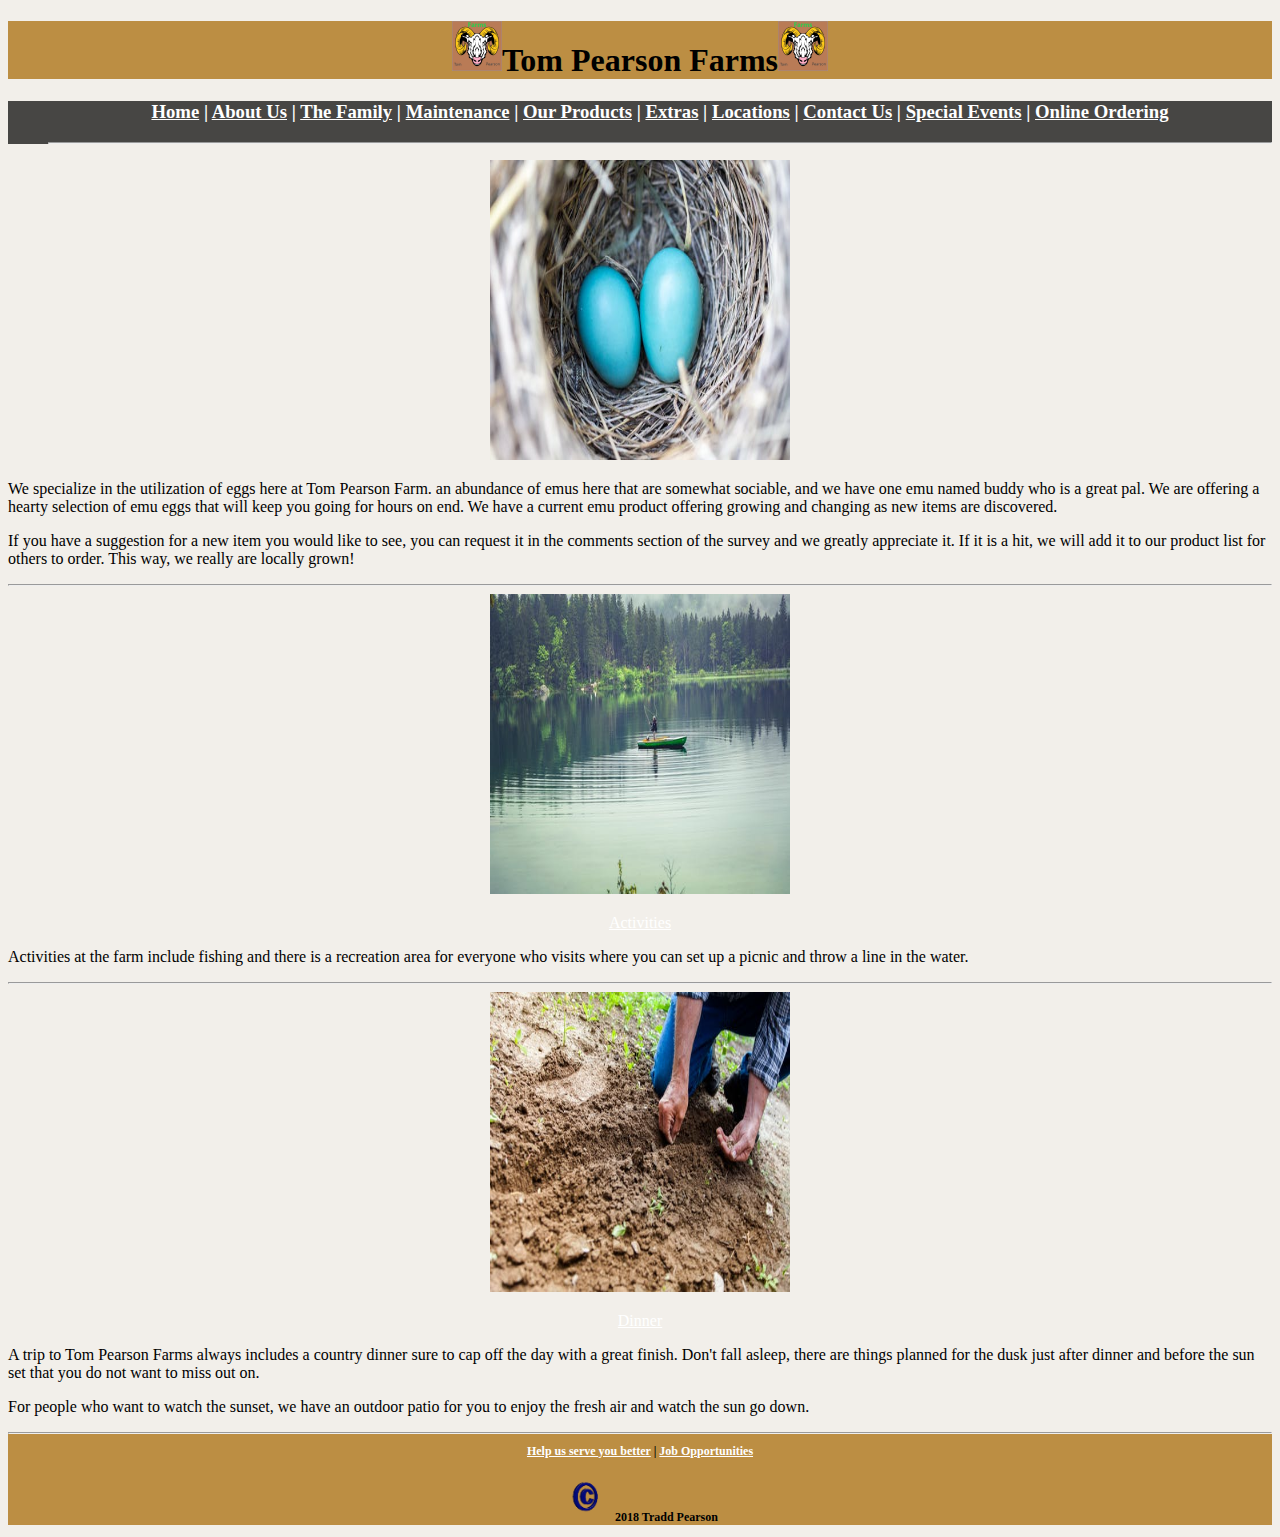
<file: index.html>
<!DOCTYPE html>
<html>
 	<head>
 		<title>Tom Pearson Farms</title>
		<link rel="stylesheet" href="styles/fusionStyles.css" />
	</head>
	<body>
		<!-- Header -->
		<header>
		<h1>
			<center>
				<img src= "images/logo.jpg" alt="Logo" width="50" height="50"/>Tom Pearson Farms<img src="images/logo.jpg" alt="Logo" width="50" height="50"/>
			</center>
		</h1>
		</header>
		
		<!-- Navigation Menu Bar -->
		<menu>
		<h3>
			<center>
				<a href="index.html">Home</a> | 
				<a href="about.html">About Us</a> |
				<a href="thefamily.html">The Family</a> |
				<a href="maintenance.html">Maintenance</a> |
				<a href="products.html">Our Products</a> |
				<a href="extras.html">Extras</a> |
				<a href="locations.html">Locations</a> |
				<a href="contact.html">Contact Us</a> |
				<a href="events.html">Special Events</a> |
				<a href="order.html">Online Ordering</a> 
			</center>
		</h3>
		<hr>
		</menu>
		
		<!-- Replace below here with page specific information for each page -->
		<div>
			<center>
				<img src="images/eggs.jpeg" alt="Eggs" width="300" height="300"/>
			</center>
			<p>
			<p>
			We specialize in the utilization of eggs here at Tom Pearson Farm. an abundance of emus here that are somewhat sociable, and we have one emu named buddy who is a great pal. We are offering a hearty selection of emu eggs that will keep you going for hours on end. We have a current emu product offering growing and changing as new items are discovered. 
			<p>	
			If you have a suggestion for a new item you would like to see, you can request it in the comments section of the survey and we greatly appreciate it. If it is a hit, we will add it to our product list for others to order. This way, we really are locally grown!
		</div>
		<hr>
		<div>
			<center>
				<img src="images/salmon.jpeg" alt="Salmon" width="300" height="300"/>
			</center>
			<p>
			<center>
				<a href="lunch.html">Activities</a>
			</center>
			<p>
			Activities at the farm include fishing and there is a recreation area for everyone who visits where you can set up a picnic and throw a line in the water.
			<p>	
			 
		</div>
		<hr>
		<div>
			<center>
				<img src="images/steak.jpeg" alt="Steak" width="300" height="300"/>
			</center>
			<p>
			<center>
				<a href="dinner.html">Dinner</a>
			</center>
			<p>
			A trip to Tom Pearson Farms always includes a country dinner sure to cap off the day with a great finish. Don't fall asleep, there are things planned for the dusk just after dinner and before the sun set that you do not want to miss out on.
			<p>	
			For people who want to watch the sunset, we have an outdoor patio for you to enjoy the fresh air and watch the sun go down.
		</div>
		<!-- Replace above here with page specific information for each page -->

		<!-- Footer -->	
		<footer>
		<hr>	
		<h2>
			<center>
				<a href="survey.html">Help us serve you better</a> | <a href="employment.html">Job Opportunities</a>
				<p>
				<img src="images/copyright.gif" alt="Copyright" width="50" height="50"/> 2018 Tradd Pearson
			</center>
		</h2>
		</footer>
	</body>
</html>
</file>
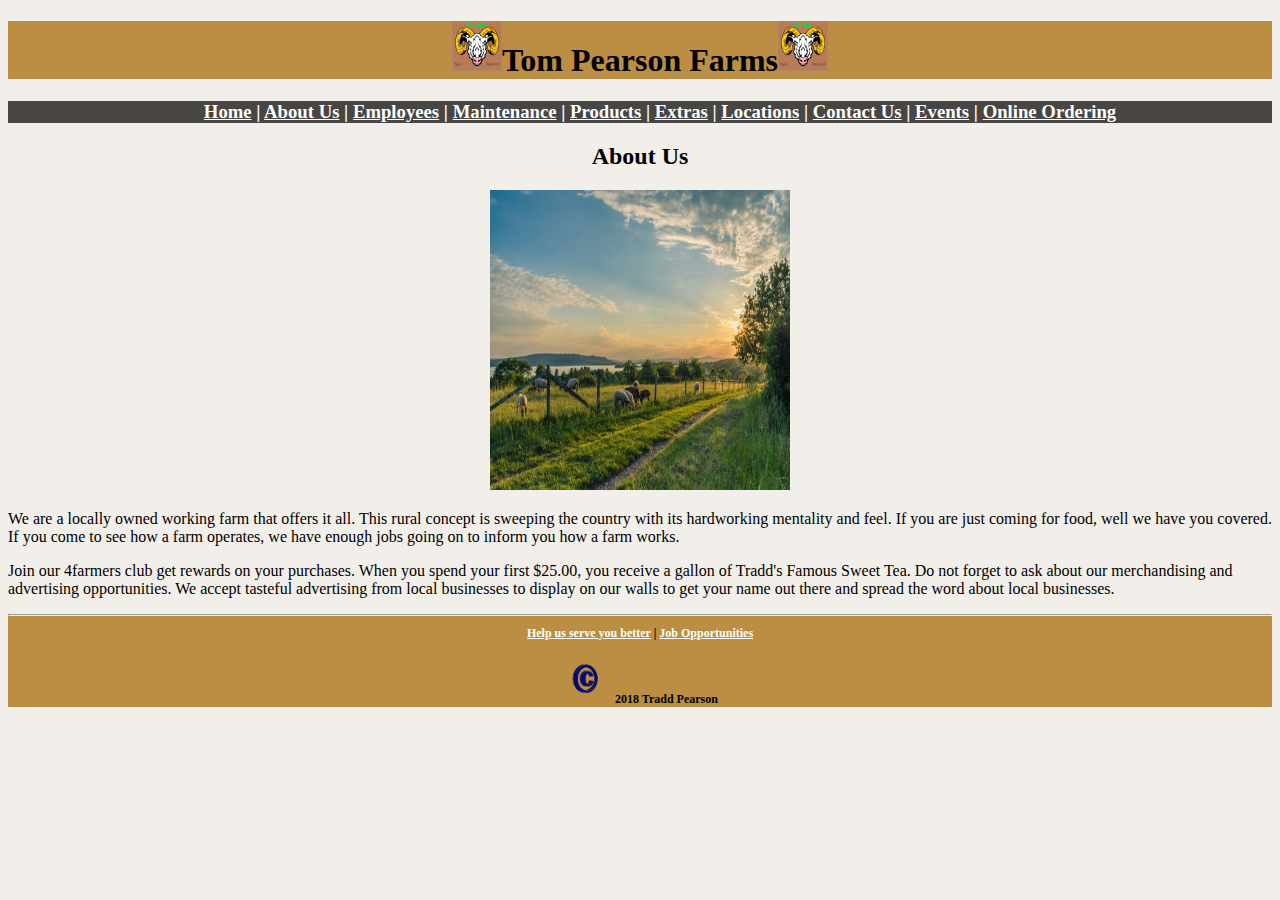
<file: about.html>
<!DOCTYPE html>
<html>
 	<head>
 		<title>Tom Pearson Farms</title>
		<link rel="stylesheet" href="styles/fusionStyles.css" />
	</head>
	<body>
		<!-- Header -->
		<header>
		<h1>
			<center>
				<img src= "images/logo.jpg" alt="Logo" width="50" height="50"/>Tom Pearson Farms<img src="images/logo.jpg" alt="Logo" width="50" height="50"/>
			</center>
		</h1>
		</header>
		
		<!-- Navigation Menu Bar -->
		<menu>
		<h3>
			<center>
				<a href="index.html">Home</a> | 
				<a href="about.html">About Us</a> |
				<a href="thefamily.html">Employees</a> |
				<a href="maintenance.html">Maintenance</a> |
				<a href="products.html">Products</a> |
				<a href="extras.html">Extras</a> |
				<a href="locations.html">Locations</a> |
				<a href="contact.html">Contact Us</a> |
				<a href="events.html">Events</a> |
				<a href="order.html">Online Ordering</a> 
			</center>
		</h3>
	</menu>
		
		<!-- Replace below here with page specific information for each page -->
		<div>
			<h2>
				<center>
					About Us
				</center>
			</h2>
			<p>
			<center>
				<img src="images/aboutus.jpeg" alt="About Us" width="300" height="300"/>
			</center>
			<p>
			We are a locally owned working farm that offers it all. This rural concept is sweeping the country with its hardworking mentality and  feel. If you are just coming for food, well we have you covered. If you come to see how a farm operates, we have enough jobs going on to inform you how a farm works.
			<p>	
			Join our 4farmers club get rewards on your purchases. When you spend your first $25.00, you receive a gallon of Tradd's Famous Sweet Tea. Do not forget to ask about our merchandising and advertising opportunities. We accept tasteful advertising from local businesses to display on our walls to get your name out there and spread the word about local businesses.
		</div>
		<!-- Replace above here with page specific information for each page -->
	
		<!-- Footer -->	
		<footer>
		<hr>	
		<h2>
			<center>
				<a href="survey.html">Help us serve you better</a> | <a href="employment.html">Job Opportunities</a>
				<p>
				<img src="images/copyright.gif" alt="Copyright" width="50" height="50"/> 2018 Tradd Pearson
			</center>
		</h2>
		</footer>
	</body>
</html>
</file>
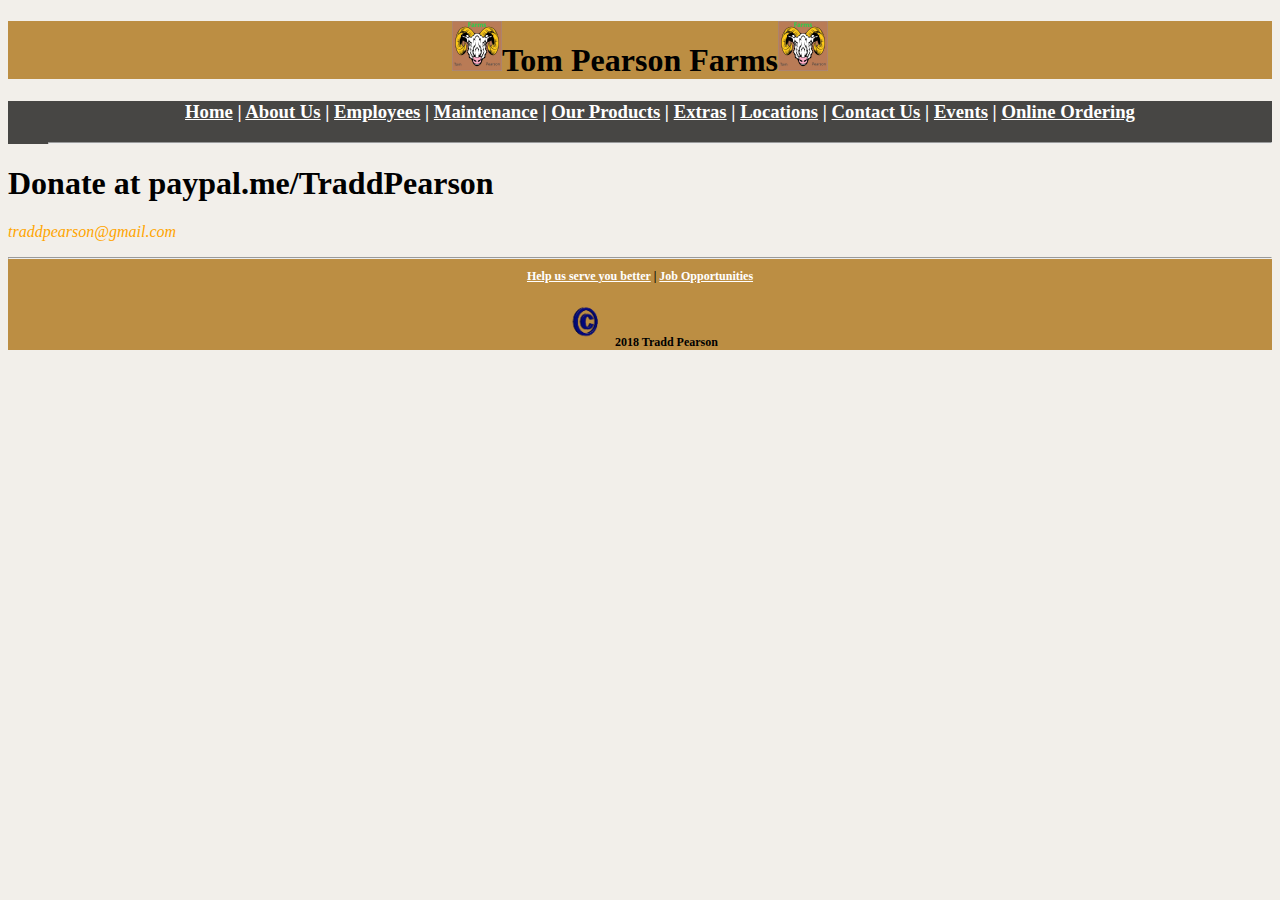
<file: contact.html>
<!DOCTYPE html>
<html>
 	<head>
 		<title>Tom Pearson Farms</title>
		<link rel="stylesheet" href="styles/fusionStyles.css" />
	</head>
	<body>
		<!-- Header -->
		<header>
		<h1>
			<center>
				<img src= "images/logo.jpg" alt="Logo" width="50" height="50"/>Tom Pearson Farms<img src="images/logo.jpg" alt="Logo" width="50" height="50"/>
			</center>
		</h1>
		</header>
		
		<!-- Navigation Menu Bar -->
		<menu>
		<h3>
			<center>
				<a href="index.html">Home</a> | 
				<a href="about.html">About Us</a> |
				<a href="thefamily.html">Employees</a> |
				<a href="maintenance.html">Maintenance</a> |
				<a href="products.html">Our Products</a> |
				<a href="extras.html">Extras</a> |
				<a href="locations.html">Locations</a> |
				<a href="contact.html">Contact Us</a> |
				<a href="events.html">Events</a> |
				<a href="order.html">Online Ordering</a> 
			</center>
		</h3>
		<hr>
		</menu>
		
		<!-- Replace below here with page specific information for each page -->
		<h1> Donate at paypal.me/TraddPearson
	</h1>
		<p class = "underConstruction">
	traddpearson@gmail.com
	</p>
		<!-- Replace above here with page specific information for each page -->
	
		<!-- Footer -->	
		<footer>
		<hr>	
		<h2>
			<center>
				<a href="survey.html">Help us serve you better</a> | <a href="employment.html">Job Opportunities</a>
				<p>
				<img src="images/copyright.gif" alt="Copyright" width="50" height="50"/> 2018 Tradd Pearson
			</center>
		</h2>
		</footer>
	</body>

</html>
</file>
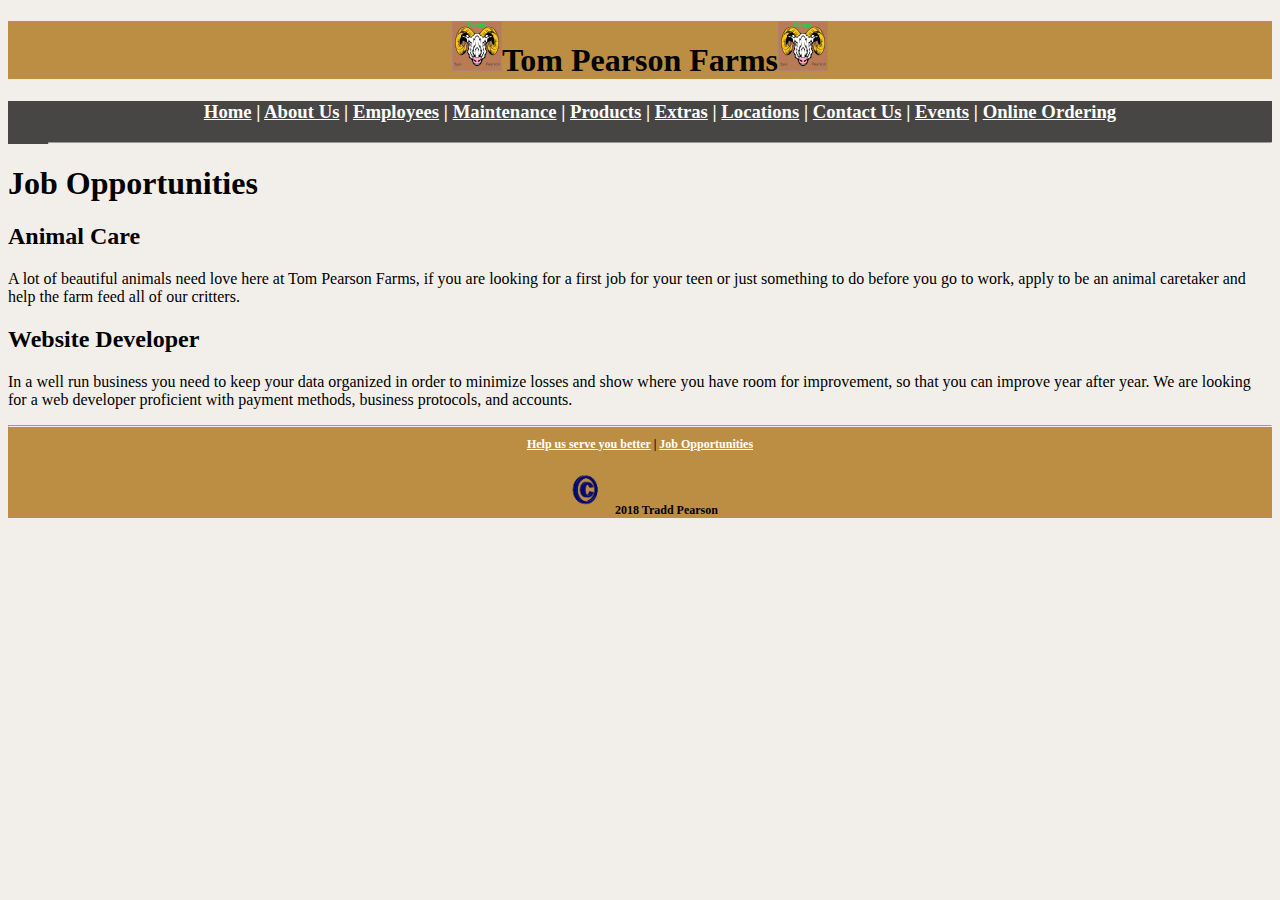
<file: employment.html>
<!DOCTYPE html>
<html>
 	<head>
 		<title>Tom Pearson Farms</title>
		<link rel="stylesheet" href="styles/fusionStyles.css" />
	</head>
	<body>
		<!-- Header -->
		<header>
		<h1>
			<center>
				<img src= "images/logo.jpg" alt="Logo" width="50" height="50"/>Tom Pearson Farms<img src="images/logo.jpg" alt="Logo" width="50" height="50"/>
			</center>
		</h1>
		</header>
		
		<!-- Navigation Menu Bar -->
		<menu>
		<h3>
			<center>
				<a href="index.html">Home</a> | 
				<a href="about.html">About Us</a> |
				<a href="thefamily.html">Employees</a> |
				<a href="maintenance.html">Maintenance</a> |
				<a href="products.html">Products</a> |
				<a href="extras.html">Extras</a> |
				<a href="locations.html">Locations</a> |
				<a href="contact.html">Contact Us</a> |
				<a href="events.html">Events</a> |
				<a href="order.html">Online Ordering</a> 
			</center>
		</h3>
		<hr>
		</menu>
		
		<!-- Replace below here with page specific information for each page -->
		<h1> Job Opportunities
	</h1>
		
		<h2> Animal Care
	</h2>
	
	<p>
	A lot of beautiful animals need love here at Tom Pearson Farms, if you are looking for a first job for your teen or just something to do before you go to work, apply to be an animal caretaker and help the farm feed all of our critters.
	</p>
	
	<h2> Website Developer
	</h2>
	
	<p>In a well run business you need to keep your data organized in order to minimize losses and show where you have room for improvement, so that you can improve year after year. We are looking for a web developer proficient with payment methods, business protocols, and accounts.
	</p>
		<!-- Replace above here with page specific information for each page -->
	
		<!-- Footer -->	
		<footer>
		<hr>	
		<h2>
			<center>
				<a href="survey.html">Help us serve you better</a> | <a href="employment.html">Job Opportunities</a>
				<p>
				<img src="images/copyright.gif" alt="Copyright" width="50" height="50"/> 2018 Tradd Pearson
			</center>
		</h2>
		</footer>	
	</body>
</html>
</file>
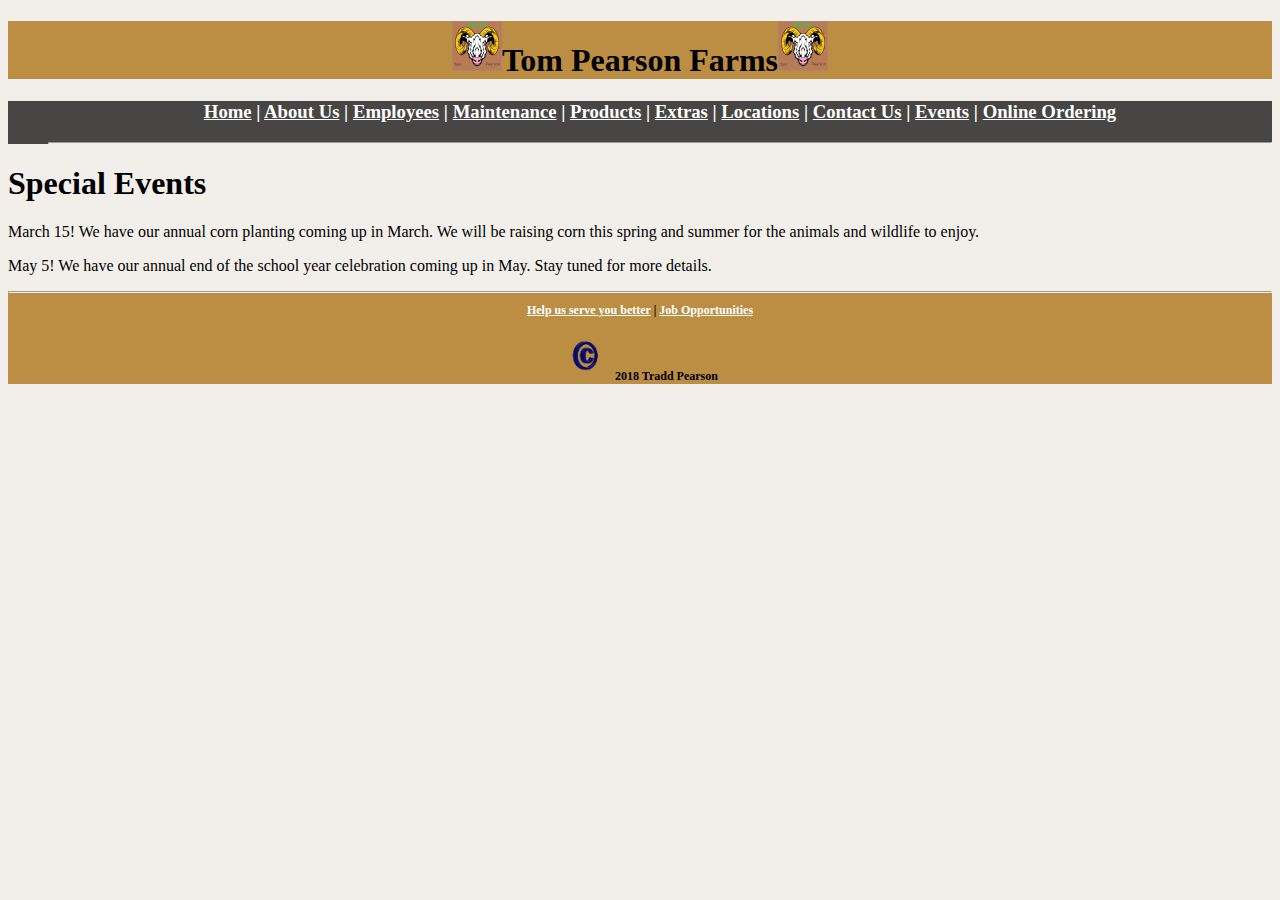
<file: events.html>
<!DOCTYPE html>
<html>
 	<head>
 		<title>Tom Pearson Farms</title>
		<link rel="stylesheet" href="styles/fusionStyles.css" />
	</head>
	<body>
		<!-- Header -->
		<header>
		<h1>
			<center>
				<img src= "images/logo.jpg" alt="Logo" width="50" height="50"/>Tom Pearson Farms<img src="images/logo.jpg" alt="Logo" width="50" height="50"/>
			</center>
		</h1>
		</header>
		
		<!-- Navigation Menu Bar -->
		<menu>
		<h3>
			<center>
				<a href="index.html">Home</a> | 
				<a href="about.html">About Us</a> |
				<a href="thefamily.html">Employees</a> |
				<a href="maintenance.html">Maintenance</a> |
				<a href="products.html">Products</a> |
				<a href="extras.html">Extras</a> |
				<a href="locations.html">Locations</a> |
				<a href="contact.html">Contact Us</a> |
				<a href="events.html">Events</a> |
				<a href="order.html">Online Ordering</a> 
			</center>
		</h3>
		<hr>
		</menu>
		</menu>
		
		<!-- Replace below here with page specific information for each page -->
		<h1> Special Events
	</h1>
	
	<p>
	March 15! We have our annual corn planting coming up in March. We will be raising corn this spring and summer for the animals and wildlife to enjoy.
	</p>
	
	<p>
	May 5! We have our annual end of the school year celebration coming up in May. Stay tuned for more details.
	</p>

		<!-- Replace above here with page specific information for each page -->
	
		<!-- Footer -->	
		<footer>
		<hr>	
		<h2>
			<center>
				<a href="survey.html">Help us serve you better</a> | <a href="employment.html">Job Opportunities</a>
				<p>
				<img src="images/copyright.gif" alt="Copyright" width="50" height="50"/> 2018 Tradd Pearson
			</center>
		</h2>
		</footer>
	</body>
</html>
</file>
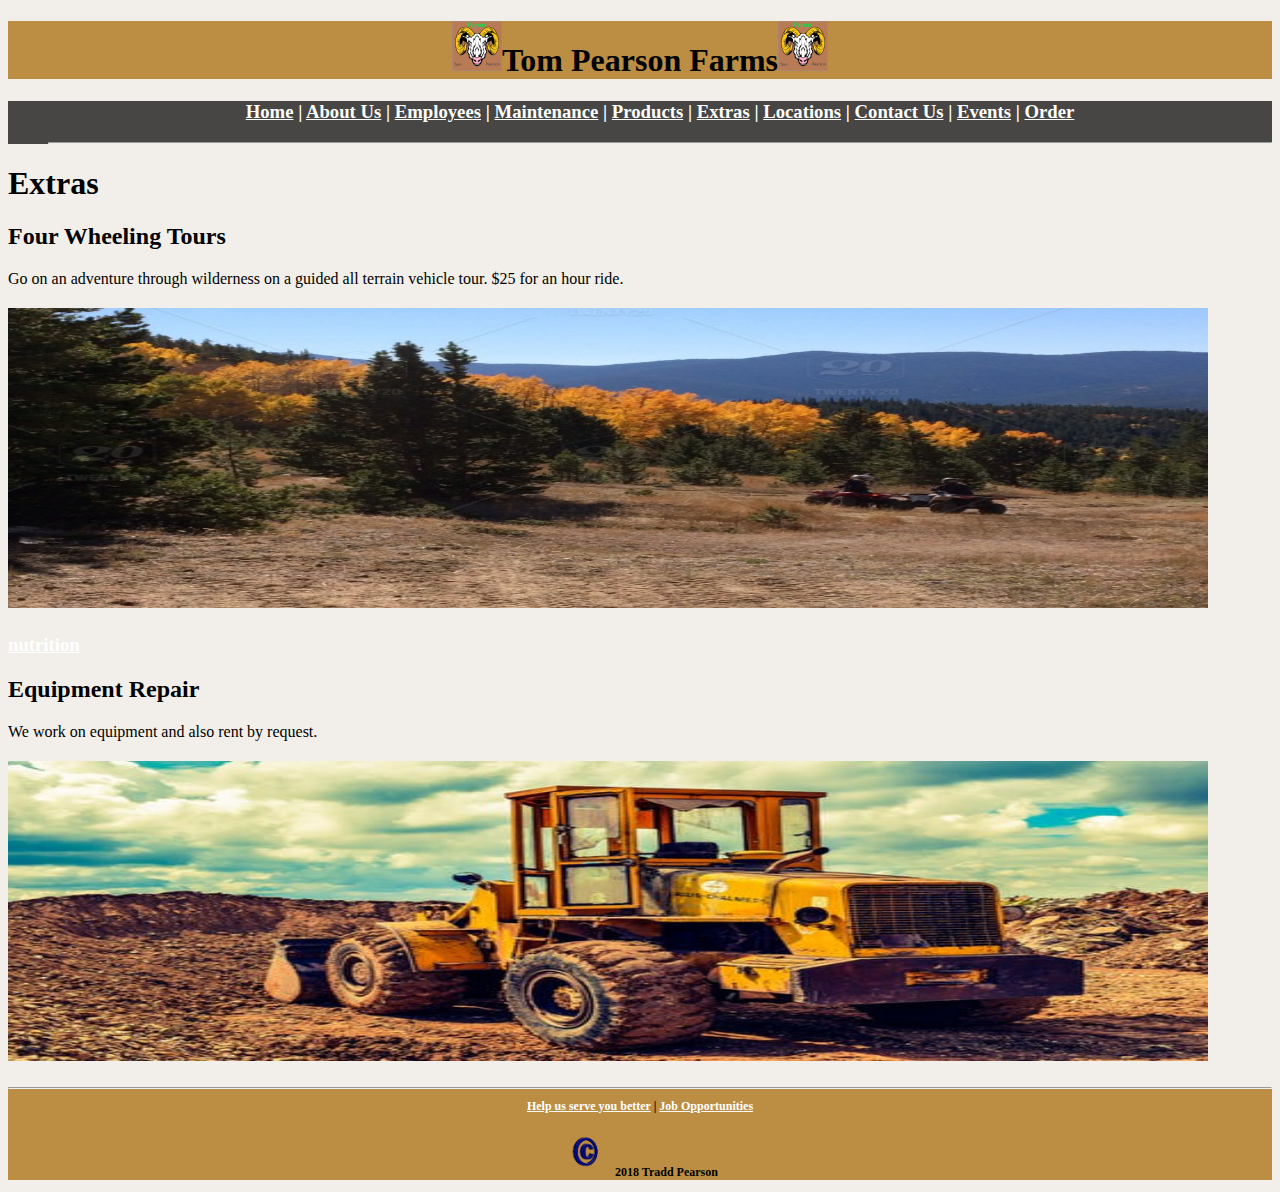
<file: extras.html>
<!DOCTYPE html>
<html>
 	<head>
 		<title>Tradd Pearson's Food Fusion</title>
		<link rel="stylesheet" href="styles/fusionStyles.css" />
	</head>
	<body>
		<!-- Header -->
		<header>
		<h1>
			<center>
				<img src= "images/logo.jpg" alt="Logo" width="50" height="50"/>Tom Pearson Farms<img src="images/logo.jpg" alt="Logo" width="50" height="50"/>
			</center>
		</h1>
		</header>
		
		<!-- Navigation Menu Bar -->
		<menu>
		<h3>
			<center>
				<a href="index.html">Home</a> | 
				<a href="about.html">About Us</a> |
				<a href="thefamily.html">Employees</a> |
				<a href="maintenance.html">Maintenance</a> |
				<a href="products.html">Products</a> |
				<a href="extras.html">Extras</a> |
				<a href="locations.html">Locations</a> |
				<a href="contact.html">Contact Us</a> |
				<a href="events.html">Events</a> |
				<a href="order.html">Order</a> 
			</center>
		</h3>
		<hr>
		</menu>
		
		<!-- Replace below here with page specific information for each page -->
		<h1> Extras
	</h1>
	<div>
	<h2> Four Wheeling Tours
	</h2>
	<p>
	Go on an adventure through wilderness on a guided all terrain vehicle tour. $25 for an hour ride.
	</p>
	<p>
	<h2>
	<img src="images/sampler.jpg" alt="ATV" width="1200" height="300"/>
	</h2>
	</p>
	
	<h3><a href="https://www.fatsecret.com/calories-nutrition/fazolis/ultimate-sampler-platter">nutrition</a> </h3>
	<div>
	<div>
	<h2> Equipment Repair
	</h2>
	<p>
	We work on equipment and also rent by request.
	</p>
	<p>
	<h2>
	<img src="images/calamari.jpeg" alt="fishing" width="1200" height="300"/>
	</h2>
	</p>
	
	<h2></h2>
		<!-- Replace above here with page specific information for each page -->
	
		<!-- Footer -->	
		<footer>
		<hr>	
		<h2>
			<center>
				<a href="survey.html">Help us serve you better</a> | <a href="employment.html">Job Opportunities</a>
				<p>
				<img src="images/copyright.gif" alt="Copyright" width="50" height="50"/> 2018 Tradd Pearson
			</center>
		</h2>
		</footer>
	</body>
</html>
</file>
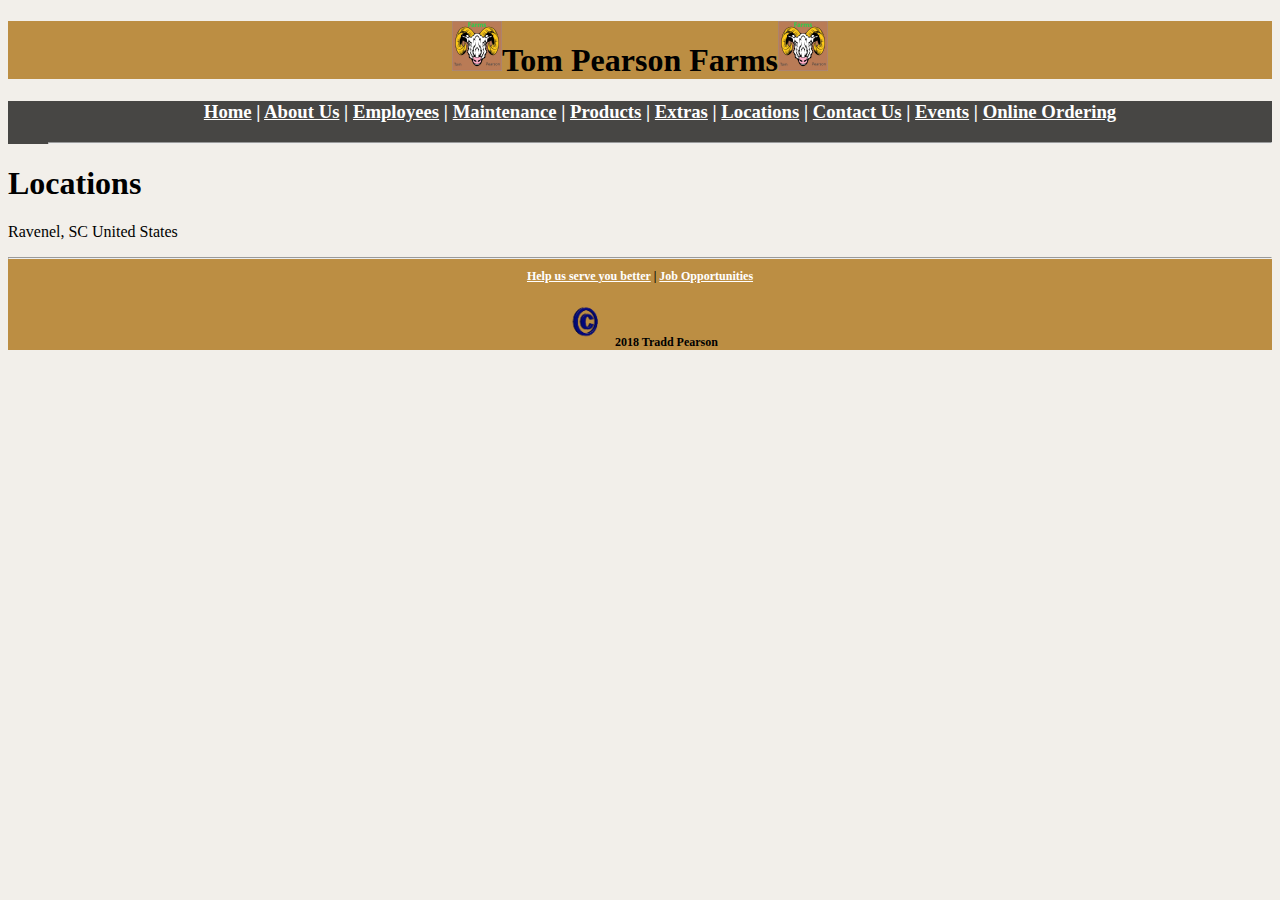
<file: locations.html>
<!DOCTYPE html>
<html>
 	<head>
 		<title>Tom Pearson Farms</title>
		<link rel="stylesheet" href="styles/fusionStyles.css" />
	</head>
	<body>
		<!-- Header -->
		<header>
		<h1>
			<center>
				<img src= "images/logo.jpg" alt="Logo" width="50" height="50"/>Tom Pearson Farms<img src="images/logo.jpg" alt="Logo" width="50" height="50"/>
			</center>
		</h1>
		</header>
		
		<!-- Navigation Menu Bar -->
		<menu>
		<h3>
			<center>
				<a href="index.html">Home</a> | 
				<a href="about.html">About Us</a> |
				<a href="thefamily.html">Employees</a> |
				<a href="maintenance.html">Maintenance</a> |
				<a href="products.html">Products</a> |
				<a href="extras.html">Extras</a> |
				<a href="locations.html">Locations</a> |
				<a href="contact.html">Contact Us</a> |
				<a href="events.html">Events</a> |
				<a href="order.html">Online Ordering</a> 
			</center>
		</h3>
		<hr>
		</menu>
		
		<!-- Replace below here with page specific information for each page -->
		<h1> Locations
	</h1>

	<p id = "bullet">
	Ravenel, SC United States 
	</p>
		<!-- Replace above here with page specific information for each page -->
	
		<!-- Footer -->	
		<footer>
		<hr>	
		<h2>
			<center>
				<a href="survey.html">Help us serve you better</a> | <a href="employment.html">Job Opportunities</a>
				<p>
				<img src="images/copyright.gif" alt="Copyright" width="50" height="50"/> 2018 Tradd Pearson
			</center>
		</h2>
		</footer>
	</body>
</html>
</file>
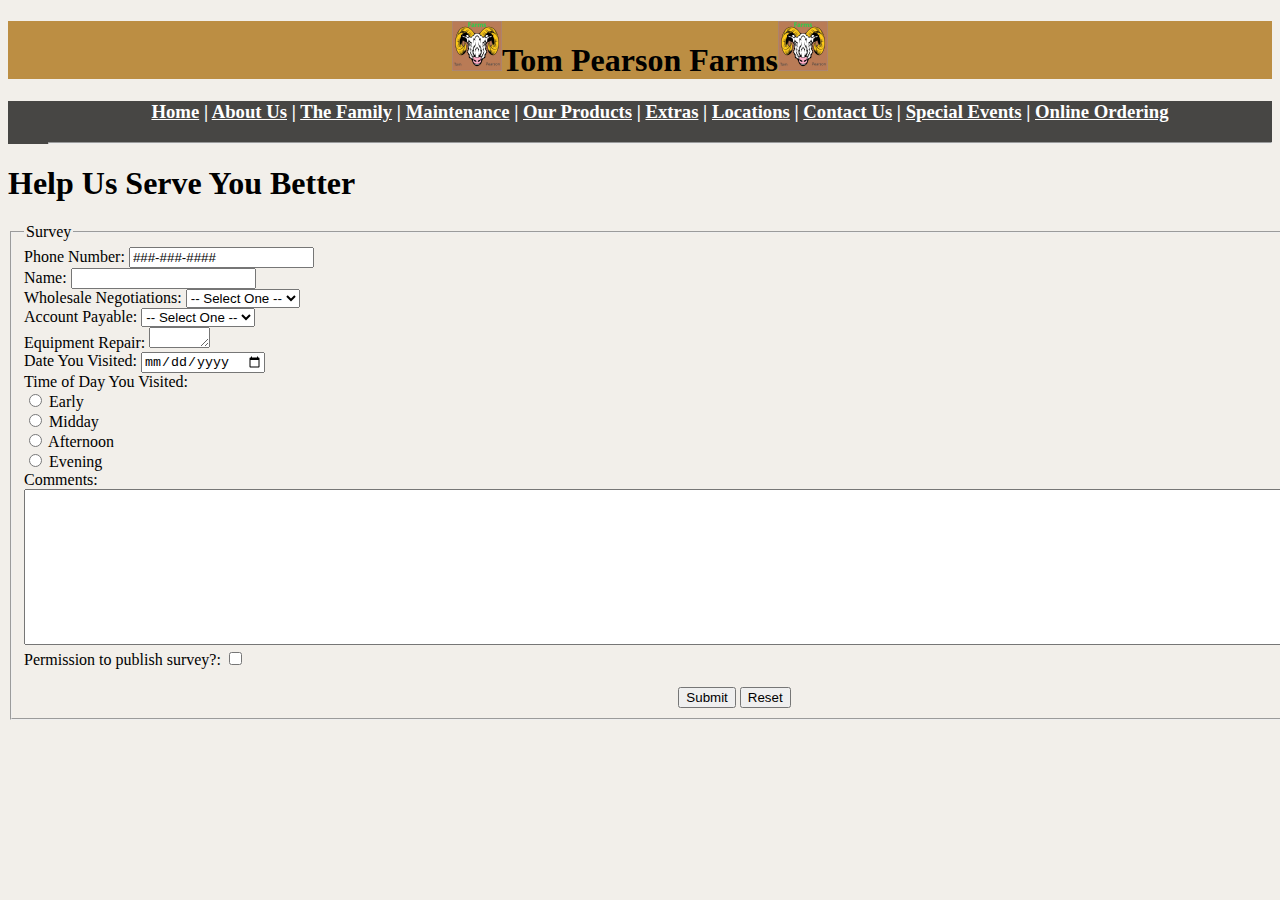
<file: maintenance.html>
<!DOCTYPE html>
<html>
 	<head>
 		<title>Tom Pearson Farms</title>
		<link rel="stylesheet" href="styles/fusionStyles.css" />
	</head>
	<body>
		<!-- Header -->
		<header>
		<h1>
			<center>
				<img src= "images/logo.jpg" alt="Logo" width="50" height="50"/>Tom Pearson Farms<img src="images/logo.jpg" alt="Logo" width="50" height="50"/>
			</center>
		</h1>
		</header>
		
		<!-- Navigation Menu Bar -->
		<menu>
		<h3>
			<center>
				<a href="index.html">Home</a> | 
				<a href="about.html">About Us</a> |
				<a href="thefamily.html">The Family</a> |
				<a href="maintenance.html">Maintenance</a> |
				<a href="products.html">Our Products</a> |
				<a href="extras.html">Extras</a> |
				<a href="locations.html">Locations</a> |
				<a href="contact.html">Contact Us</a> |
				<a href="events.html">Special Events</a> |
				<a href="order.html">Online Ordering</a> 
			</center>
		</h3>
		<hr>
		</menu>
		
		<!-- Replace below here with page specific information for each page -->
		<h1> Help Us Serve You Better
	</h1>
<form action="https://formspree.io/f/mnnzyere" method="POST">
  <fieldset>
    <legend>Survey</legend>

    <label>Phone Number:</label>
    <input type="text" name="phone" value="###-###-####">
    <br>

    <label>Name:</label>
    <input type="text" name="name" required>
    <br>

    <label>Wholesale Negotiations:</label>
    <select name="Maintenance">
      <option value="0">-- Select One --</option>
      <option value="Lawn Mower">Lawn Mower</option>
      <option value="Backhoe">Backhoe</option>
      <option value="Boat">Boat</option>
      <option value="Box Truck">Box Truck</option>
      <option value="Tractor">Tractor</option>
      <option value="Small Tractor">Small Tractor</option>
      <option value="Dump Truck">Dump Truck</option>
      <option value="Truck">Truck</option>
    </select>
    <br>

    <label>Account Payable:</label>
    <select name="Account">
      <option value="0">-- Select One --</option>
      <option value="Tradd">Tradd</option>
      <option value="Trevor">Trevor</option>
      <option value="Tanner">Tanner</option>
      <option value="Sherry">Sherry</option>
      <option value="Jim">Jim</option>
      <option value="Tom">Tom</option>
      <option value="Diane">Diane</option>
    </select>
    <br>

    <label>Equipment Repair:</label>
    <textarea name="equipmentrepair" rows="1" cols="5"></textarea>
    <br>

    <label>Date You Visited:</label>
    <input type="date" name="date">
    <br>

    <label>Time of Day You Visited:</label> <br>
    <input type="radio" name="timeofday" value="early"> Early<br>
    <input type="radio" name="timeofday" value="midday"> Midday<br>
    <input type="radio" name="timeofday" value="afternoon"> Afternoon<br>
    <input type="radio" name="timeofday" value="evening"> Evening<br>

    <label>Comments:</label>
    <textarea name="comments" rows="10" cols="175"></textarea>
	<br>

    <label>Permission to publish survey?:</label>
    <input type="checkbox" name="permission" value="permission">
    <br><br>

    <center>
      <input type="submit" value="Submit">
      <input type="reset" value="Reset">
    </center>
  </fieldset>
</form>
</file>
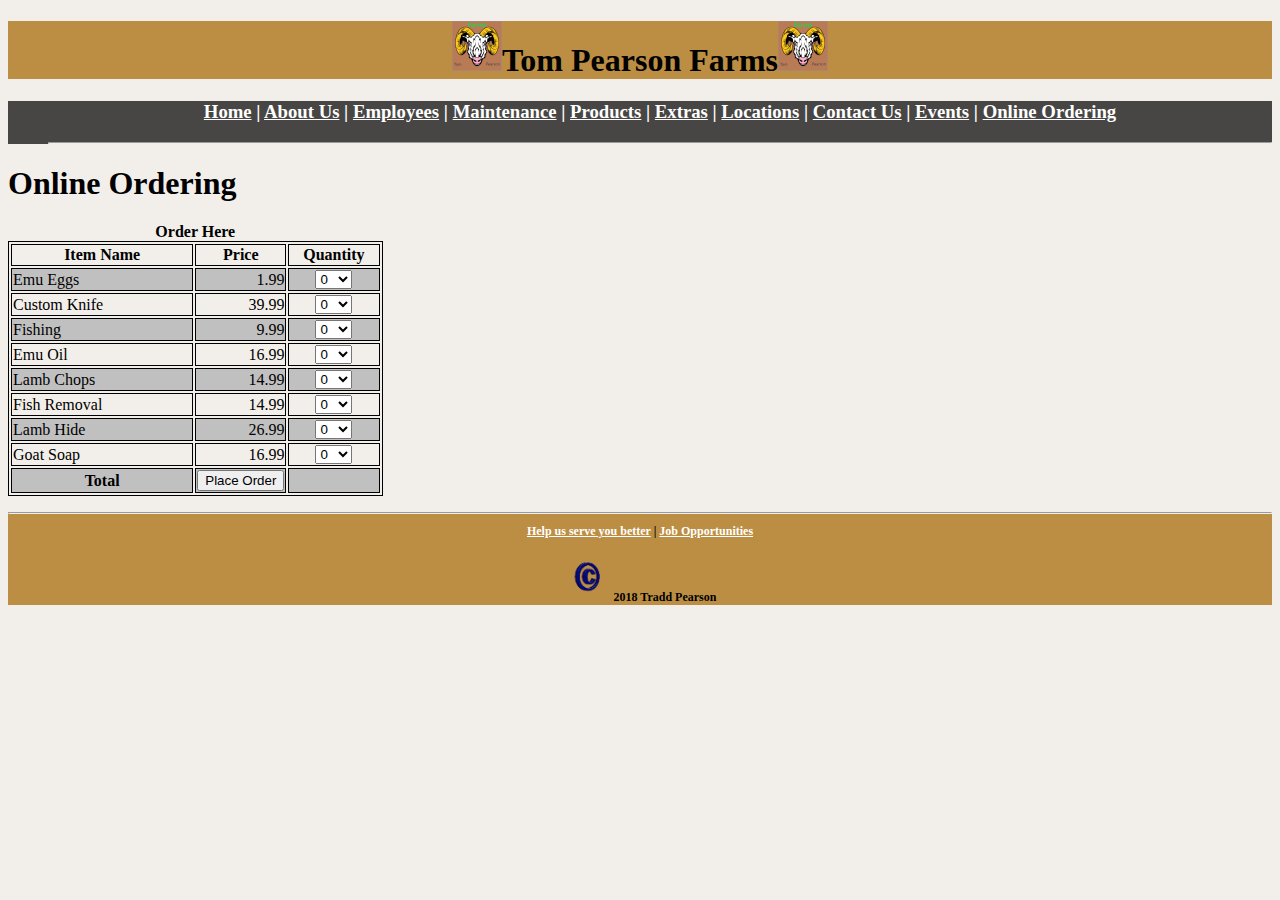
<file: order.html>
<!DOCTYPE html>
<html>
 	<head>
 		<title>Tom Pearson Farms</title>
		<link rel="stylesheet" href="styles/fusionStyles.css" />
	</head>
	<body>
		<!-- Header -->
		<header>
		<h1>
			<center>
				<img src= "images/logo.jpg" alt="Logo" width="50" height="50"/>Tom Pearson Farms<img src="images/logo.jpg" alt="Logo" width="50" height="50"/>
			</center>
		</h1>
		</header>
		
		<!-- Navigation Menu Bar -->
		<menu>
		<h3>
			<center>
				<a href="index.html">Home</a> | 
				<a href="about.html">About Us</a> |
				<a href="thefamily.html">Employees</a> |
				<a href="maintenance.html">Maintenance</a> |
				<a href="products.html">Products</a> |
				<a href="extras.html">Extras</a> |
				<a href="locations.html">Locations</a> |
				<a href="contact.html">Contact Us</a> |
				<a href="events.html">Events</a> |
				<a href="order.html">Online Ordering</a> 
			</center>
		</h3>
		<hr>
		</menu>
		
		<!-- Replace below here with page specific information for each page -->
		<h1> Online Ordering
	</h1>
	
	<form action="https://formspree.io/f/xrblvnvv" method="POST">
	<table>
		<caption><b>Order Here</b></caption>
		
		<thead>
		<tr>
			<th scope="col" width = "50%">Item Name </th>
			<th scope="col" width = "25%">Price </th>
			<th scope="col" width = "25%">Quantity</th>
		</tr>
		</thead>
		
		<tbody>
			<tr>
				<td>Emu Eggs</td>
				<td align = "right">1.99</td>
				<td align = "center"> <label></label> 
				<select name="Emu Eggs">
				<option value="0">0</option>
				<option value="1">1</option>
				<option value="2">2</option>
				<option value="3">3</option>
				<option value="4">4</option>
				<option value="5">5</option>
				<option value="6">6</option>
				<option value="7">7</option>
				<option value="8">8</option>
				<option value="9">9</option>
				<option value="10">10</option>
			</select>
			<br>   </td>
			</tr>
			<tr>
				<td>Custom Knife</td>
				<td align = "right" >39.99</td>
				<td align = "center"> <label></label> 
				<select name="Custom Knife">
				<option value="0">0</option>
				<option value="1">1</option>
				<option value="2">2</option>
				<option value="3">3</option>
				<option value="4">4</option>
				<option value="5">5</option>
				<option value="6">6</option>
				<option value="7">7</option>
				<option value="8">8</option>
				<option value="9">9</option>
				<option value="10">10</option>
			</select>
			<br>   </td>
			</tr>
			<tr>
				<td>Fishing</td>
				<td align = "right" >9.99</td>
				<td align = "center" > <label></label> 
				<select name="Fishing">
				<option value="0">0</option>
				<option value="1">1</option>
				<option value="2">2</option>
				<option value="3">3</option>
				<option value="4">4</option>
				<option value="5">5</option>
				<option value="6">6</option>
				<option value="7">7</option>
				<option value="8">8</option>
				<option value="9">9</option>
				<option value="10">10</option>
			</select>
			<br>   </td>
			</tr>
			<tr>
				<td>Emu Oil</td>
				<td align = "right" >16.99</td>
				<td align = "center" > <label></label> 
				<select name="Emu Oil">
				<option value="0">0</option>
				<option value="1">1</option>
				<option value="2">2</option>
				<option value="3">3</option>
				<option value="4">4</option>
				<option value="5">5</option>
				<option value="6">6</option>
				<option value="7">7</option>
				<option value="8">8</option>
				<option value="9">9</option>
				<option value="10">10</option>
			</select>
			<br>   </td>
			</tr>
			<tr>
				<td>Lamb Chops</td>
				<td align = "right" >14.99</td>
				<td align = "center" > <label></label> 
				<select name="Lamb Chops">
				<option value="0">0</option>
				<option value="1">1</option>
				<option value="2">2</option>
				<option value="3">3</option>
				<option value="4">4</option>
				<option value="5">5</option>
				<option value="6">6</option>
				<option value="7">7</option>
				<option value="8">8</option>
				<option value="9">9</option>
				<option value="10">10</option>
			</select>
			<br>   </td>
			</tr>
			<tr>
				<td>Fish Removal</td>
				<td align = "right" >14.99</td>
				<td align = "center" > <label></label> 
				<select name="Fish Removal">
				<option value="0">0</option>
				<option value="1">1</option>
				<option value="2">2</option>
				<option value="3">3</option>
				<option value="4">4</option>
				<option value="5">5</option>
				<option value="6">6</option>
				<option value="7">7</option>
				<option value="8">8</option>
				<option value="9">9</option>
				<option value="10">10</option>
			</select>
			<br>   </td>
			</tr>
			<tr>
				<td>Lamb Hide</td>
				<td align = "right" >26.99</td>
				<td align = "center" > <label></label> 
				<select name="Lamb Hide">
				<option value="0">0</option>
				<option value="1">1</option>
				<option value="2">2</option>
				<option value="3">3</option>
				<option value="4">4</option>
				<option value="5">5</option>
				<option value="6">6</option>
				<option value="7">7</option>
				<option value="8">8</option>
				<option value="9">9</option>
				<option value="10">10</option>
			</select>
			<br>   </td>
			</tr>
			<tr>
				<td>Goat Soap</td>
				<td align = "right" >16.99</td>
				<td align = "center" > <label></label> 
				<select name="Goat Soap">
				<option value="0">0</option>
				<option value="1">1</option>
				<option value="2">2</option>
				<option value="3">3</option>
				<option value="4">4</option>
				<option value="5">5</option>
				<option value="6">6</option>
				<option value="7">7</option>
				<option value="8">8</option>
				<option value="9">9</option>
				<option value="10">10</option>
			</select>
			<br>   </td>
			</tr>
			<tr>
				<td align = "center"><b>Total</td></b>
				<td><input type="submit" value="Place Order"></td>
				<td></td>
			</tr>
		<tbody>
		
	</table>
	</form>
	</p>
		<!-- Replace above here with page specific information for each page -->
	
		<!-- Footer -->	
		<footer>
		<hr>	
		<h2>
			<center>
				<a href="survey.html">Help us serve you better</a> | <a href="employment.html">Job Opportunities</a>
				<p>
				<img src="images/copyright.gif" alt="Copyright" width="50" height="50"/>2018 Tradd Pearson
			</center>
		</h2>
		</footer>
	</body>
</html>
</file>
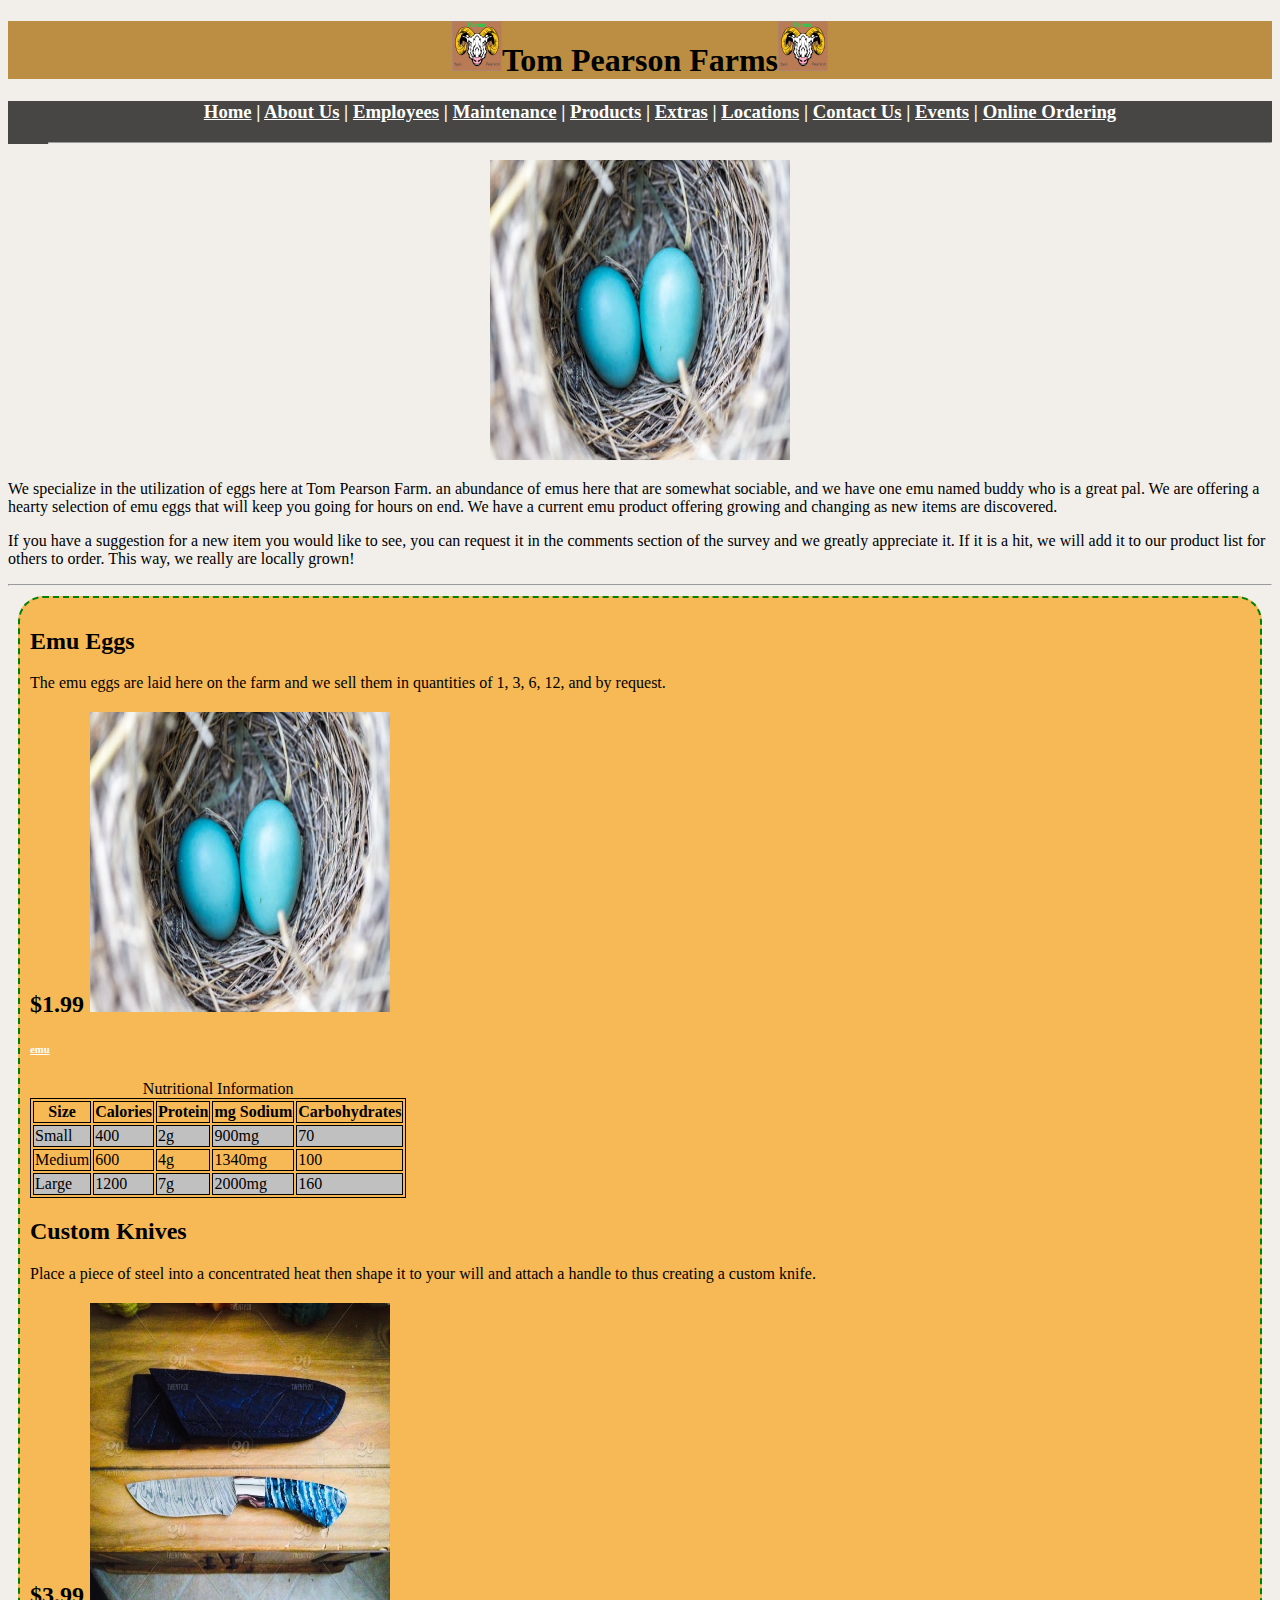
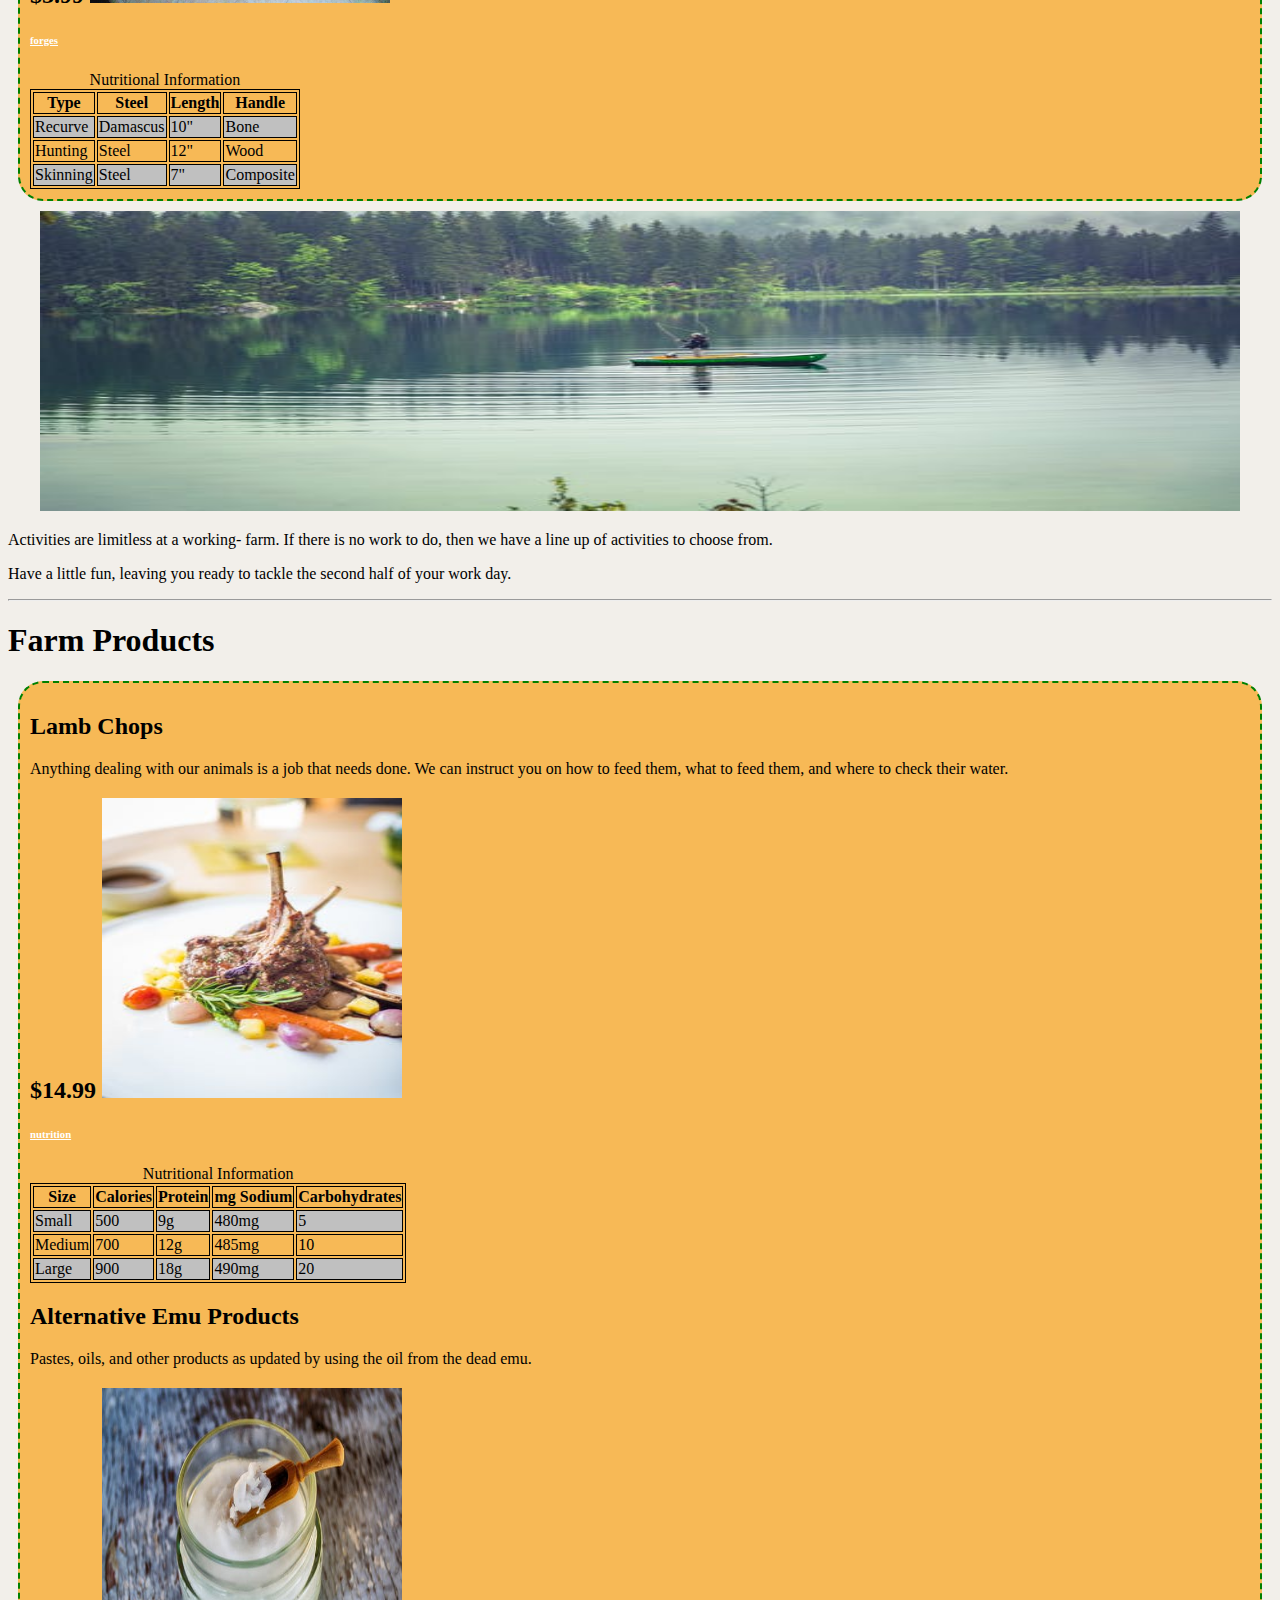
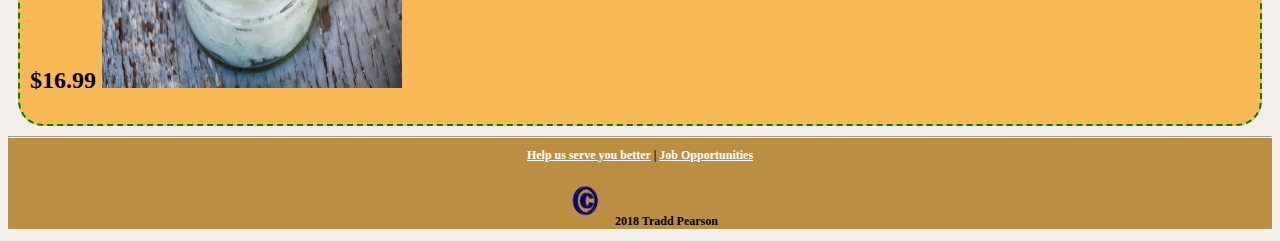
<file: products.html>
<!DOCTYPE html>
<html>
 	<head>
 		<title>Tom Pearson Farms</title>
		<link rel="stylesheet" href="styles/fusionStyles.css" />
	</head>
	<body>
		<!-- Header -->
		<header>
		<h1>
			<center>
				<img src= "images/logo.jpg" alt="Logo" width="50" height="50"/>Tom Pearson Farms<img src="images/logo.jpg" alt="Logo" width="50" height="50"/>
			</center>
		</h1>
		</header>
		
		<!-- Navigation Menu Bar -->
		<menu>
		<h3>
			<center>
				<a href="index.html">Home</a> | 
				<a href="about.html">About Us</a> |
				<a href="thefamily.html">Employees</a> |
				<a href="maintenance.html">Maintenance</a> |
				<a href="products.html">Products</a> |
				<a href="extras.html">Extras</a> |
				<a href="locations.html">Locations</a> |
				<a href="contact.html">Contact Us</a> |
				<a href="events.html">Events</a> |
				<a href="order.html">Online Ordering</a> 
			</center>
		</h3>
		<hr>
		</menu>
		
		<!-- Replace below here with page specific information for each page -->
		<div>
			<center>
				<img src="images/eggs.jpeg" alt="Eggs" width="300" height="300"/>
			</center>
			<p>
			<p>
			We specialize in the utilization of eggs here at Tom Pearson Farm. an abundance of emus here that are somewhat sociable, and we have one emu named buddy who is a great pal. We are offering a hearty selection of emu eggs that will keep you going for hours on end. We have a current emu product offering growing and changing as new items are discovered. 
			<p>	
			If you have a suggestion for a new item you would like to see, you can request it in the comments section of the survey and we greatly appreciate it. If it is a hit, we will add it to our product list for others to order. This way, we really are locally grown!
		</div>
		<hr>
		<div class = "dish">
		<h2> Emu Eggs
		</h2>
	<p>
	The emu eggs are laid here on the farm and we sell them in quantities of 1, 3, 6, 12, and by request.
	</p>
	<p>
	<h2>
	$1.99     <img src="images/eggs.jpeg" alt="Eggs" width="300" height="300"/>
	</h2>
	</p>
	
	<h6><a href="https://www.youtube.com/watch?v=fLePAtdbyow">emu</a> </h6>
	<body>
	<table>
		<caption> Nutritional Information </caption>
		
		<thead>
		<tr>
			<th scope="col"> Size </th>
			<th scope="col"> Calories</th>
			<th scope="col"> Protein</th>
			<th scope="col"> mg Sodium</th>
			<th scope="col"> Carbohydrates</th>
		</tr>
		</thead>
		
		<tbody>
			<tr>
				<td> Small </td>
				<td> 400 </td>
				<td> 2g   </td>
				<td> 900mg  </td>
				<td> 70   </td>
			</tr>
			<tr>
				<td> Medium </td>
				<td> 600  </td>
				<td> 4g   </td>
				<td> 1340mg   </td>
				<td> 100   </td>
			</tr>
			<tr>
				<td> Large </td>
				<td> 1200    </td>
				<td> 7g    </td>
				<td> 2000mg    </td>
				<td> 160    </td>
			</tr>
		<tbody>
	</table>
	</body>
	<h2> Custom Knives
	</h2>
	<p>
	Place a piece of steel into a concentrated heat then shape it to your will and attach a handle to thus creating a custom knife.
	</p>
	<p>
	<h2>
	$3.99     <img src="images/biscuits.jpg" alt="Eggs" width="300" height="300"/>
	</h2>
	</p>
	
	<h6><a href="http://www.arscives.com/bladesign/forge.tutorial.htm">forges</a> </h6>
	<body>
	<table>
		<caption> Nutritional Information </caption>
		
		<thead>
		<tr>
			<th scope="col">Type</th>
			<th scope="col">Steel</th>
			<th scope="col">Length</th>
			<th scope="col">Handle</th>

		</tr>
		</thead>
		
		<tbody>
			<tr>
				<td>Recurve</td>
				<td>Damascus</td>
				<td>10"</td>
				<td>Bone</td>
			</tr>
			<tr>
				<td>Hunting</td>
				<td>Steel</td>
				<td>12"</td>
				<td>Wood</td>
			</tr>
			<tr>
				<td>Skinning</td>
				<td>Steel</td>
				<td>7"</td>
				<td>Composite</td>
			</tr>
		<tbody>
	</table>
	</body>
	</div>
	<div>
			<center>
				<img src="images/salmon.jpeg" alt="Salmon" width="1200" height="300"/>
			</center>
			<p>
			Activities are limitless at a working- farm. If there is no work to do, then we have a line up of activities to choose from.
			<p>	
			Have a little fun, leaving you ready to tackle the second half of your work day. 
		</div>
		<hr>
		<h1> Farm Products
	</h1>
	<div class = "dish">
	<h2> Lamb Chops
	</h2>
	<p>
	Anything dealing with our animals is a job that needs done. We can instruct you on how to feed them, what to feed them, and where to check their water.
	</p>
	<p>
	<h2>
	$14.99     <img src="images/chops.jpeg" alt="Lamb" width="300" height="300"/>
	</h2>
	</p>
	<h6><a href="https://www.fatsecret.com/calories-nutrition/generic/lamb-chop-cooked-lean-only-eaten">nutrition</a> </h6>
	<body>
	<table>
		<caption> Nutritional Information </caption>
		
		<thead>
		<tr>
			<th scope="col"> Size </th>
			<th scope="col"> Calories</th>
			<th scope="col"> Protein</th>
			<th scope="col"> mg Sodium</th>
			<th scope="col"> Carbohydrates</th>
		</tr>
		</thead>
		
		<tbody>
			<tr>
				<td> Small </td>
				<td> 500 </td>
				<td> 9g   </td>
				<td> 480mg  </td>
				<td> 5   </td>
			</tr>
			<tr>
				<td> Medium </td>
				<td> 700  </td>
				<td> 12g   </td>
				<td> 485mg   </td>
				<td> 10   </td>
			</tr>
			<tr>
				<td> Large </td>
				<td> 900    </td>
				<td> 18g    </td>
				<td> 490mg    </td>
				<td> 20    </td>
			</tr>
		<tbody>
	</table>
	</body>
	<h2> Alternative Emu Products
	</h2>
	<p>
	Pastes, oils, and other products as updated by using the oil from the dead emu.
	</p>
	<p>
	<h2>
	$16.99     <img src="images/italian.jpeg" alt="Italian" width="300" height="300"/>
	</h2>
	</p>

		<!-- Replace above here with page specific information for each page -->
	</div>
	
		<!-- Footer -->	
		<footer>
		<hr>	
		<h2>
			<center>
				<a href="survey.html">Help us serve you better</a> | <a href="employment.html">Job Opportunities</a>
				<p>
				<img src="images/copyright.gif" alt="Copyright" width="50" height="50"/> 2018 Tradd Pearson
			</center>
		</h2>
		</footer>
	</body>
</html>
</file>
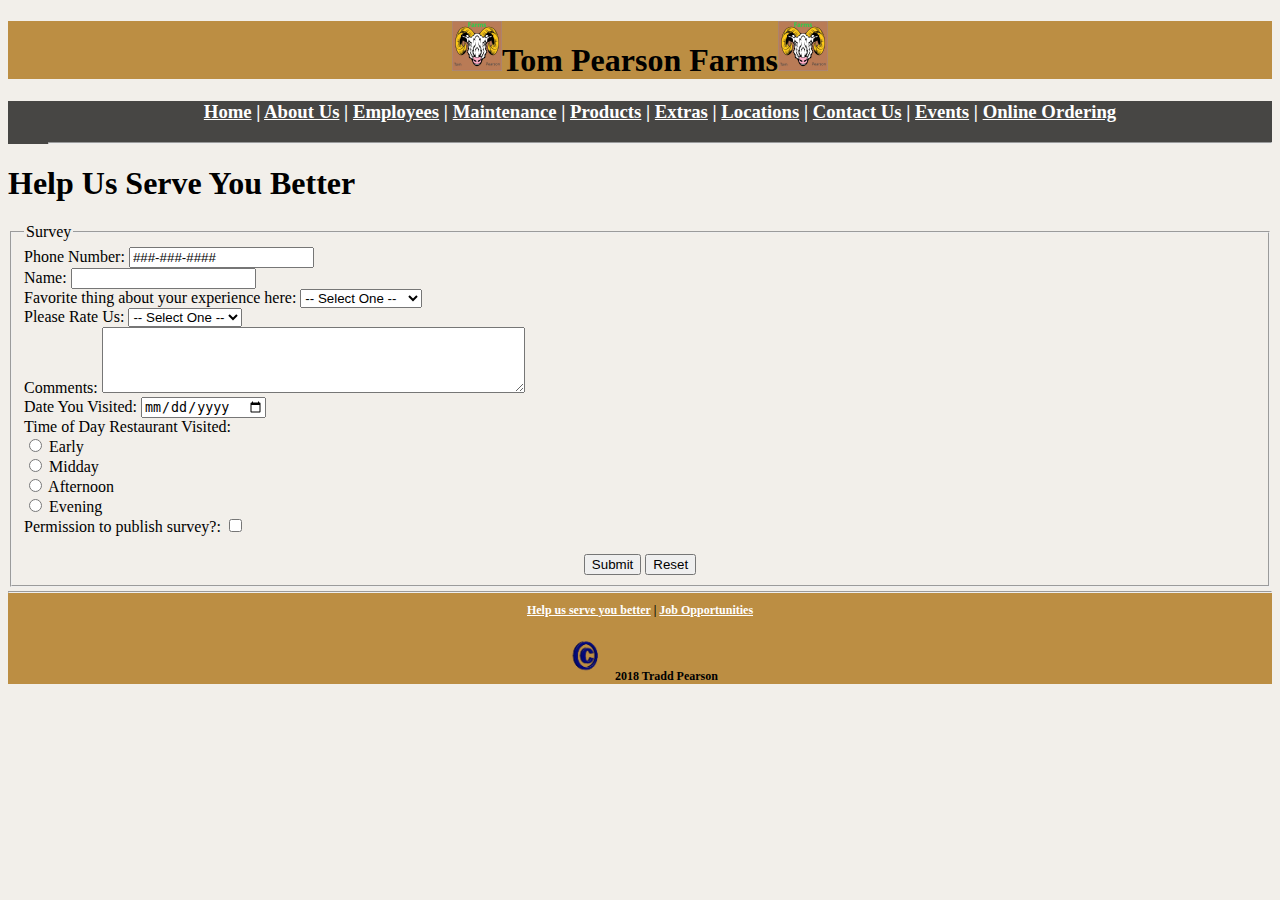
<file: survey.html>
<!DOCTYPE html>
<html>
 	<head>
 		<title>Tom Pearson Farms</title>
		<link rel="stylesheet" href="styles/fusionStyles.css" />
	</head>
	<body>
		<!-- Header -->
		<header>
		<h1>
			<center>
				<img src= "images/logo.jpg" alt="Logo" width="50" height="50"/>Tom Pearson Farms<img src="images/logo.jpg" alt="Logo" width="50" height="50"/>
			</center>
		</h1>
		</header>
		
		<!-- Navigation Menu Bar -->
		<menu>
		<h3>
			<center>
				<a href="index.html">Home</a> | 
				<a href="about.html">About Us</a> |
				<a href="thefamily.html">Employees</a> |
				<a href="maintenance.html">Maintenance</a> |
				<a href="products.html">Products</a> |
				<a href="extras.html">Extras</a> |
				<a href="locations.html">Locations</a> |
				<a href="contact.html">Contact Us</a> |
				<a href="events.html">Events</a> |
				<a href="order.html">Online Ordering</a> 
			</center>
		</h3>
		<hr>
		</menu>
		
		<!-- Replace below here with page specific information for each page -->
		<h1> Help Us Serve You Better
	</h1>
	<form action="https://formspree.io/f/xkgzadak" method="POST">
		<fieldset>
		<legend> Survey </legend>
		<label>Phone Number:</label> <input type="text" name="phone" value="###-###-####">
		<br>

		<label>Name:</label> <input type="text" name="name" required>
		<br>

		<label>Favorite thing about your experience here:</label> 
		<select name="Favorite Thing">
		  <option value="0">-- Select One --</option>
		  <option value="Website">Website</option>
		  <option value="Rural Vibe">Rural Vibe</option>
		  <option value="American Dream">American Dream</option>
		  <option value="Fuzzy Animals">Fuzzy Animals</option>
		  <option value="Working">Working</option>
		  <option value="The People">The People</option>
		  <option value="The Products">The Products</option>
		</select>
		<br>

		<label>Please Rate Us:</label> 
		<select name="rating">
		  <option value="0">-- Select One --</option>
		  <option value="1">1</option>
		  <option value="2">2</option>
		  <option value="3">3</option>
		  <option value="4">4</option>
		  <option value="5">5</option>
		  <option value="6">6</option>
		  <option value="7">7</option>
		  <option value="8">8</option>
		  <option value="9">9</option>
		  <option value="10">10</option>
		</select>
		<br>

		<label>Comments:</label>
		<textarea name="comments" rows="4" cols="50"></textarea>
		<br>

		<label>Date You Visited:</label> <input type="date" name="date">
		<br>

		<label>Time of Day Restaurant Visited:</label> <br>
		<input type="radio" name="timeofday" value="early"> Early<br>
		<input type="radio" name="timeofday" value="midday"> Midday<br>
		<input type="radio" name="timeofday" value="afternoon"> Afternoon<br>
		<input type="radio" name="timeofday" value="evening"> Evening
		<br>

		<label>Permission to publish survey?:</label> 
		<input type="checkbox" name="permission" value="permission">
		<br>
		<br>
		<center>
		<input type="submit" value="Submit">
		<input type="reset" value="Reset">
		</center>
		 </fieldset>
		</form>



		<!-- Replace above here with page specific information for each page -->
	
		<!-- Footer -->	
		<footer>
		<hr>	
		<h2>
			<center>
				<a href="survey.html">Help us serve you better</a> | <a href="employment.html">Job Opportunities</a>
				<p>
				<img src="images/copyright.gif" alt="Copyright" width="50" height="50"/> 2018 Tradd Pearson
			</center>
		</h2>
		</footer>
	</body>
</html>
</file>
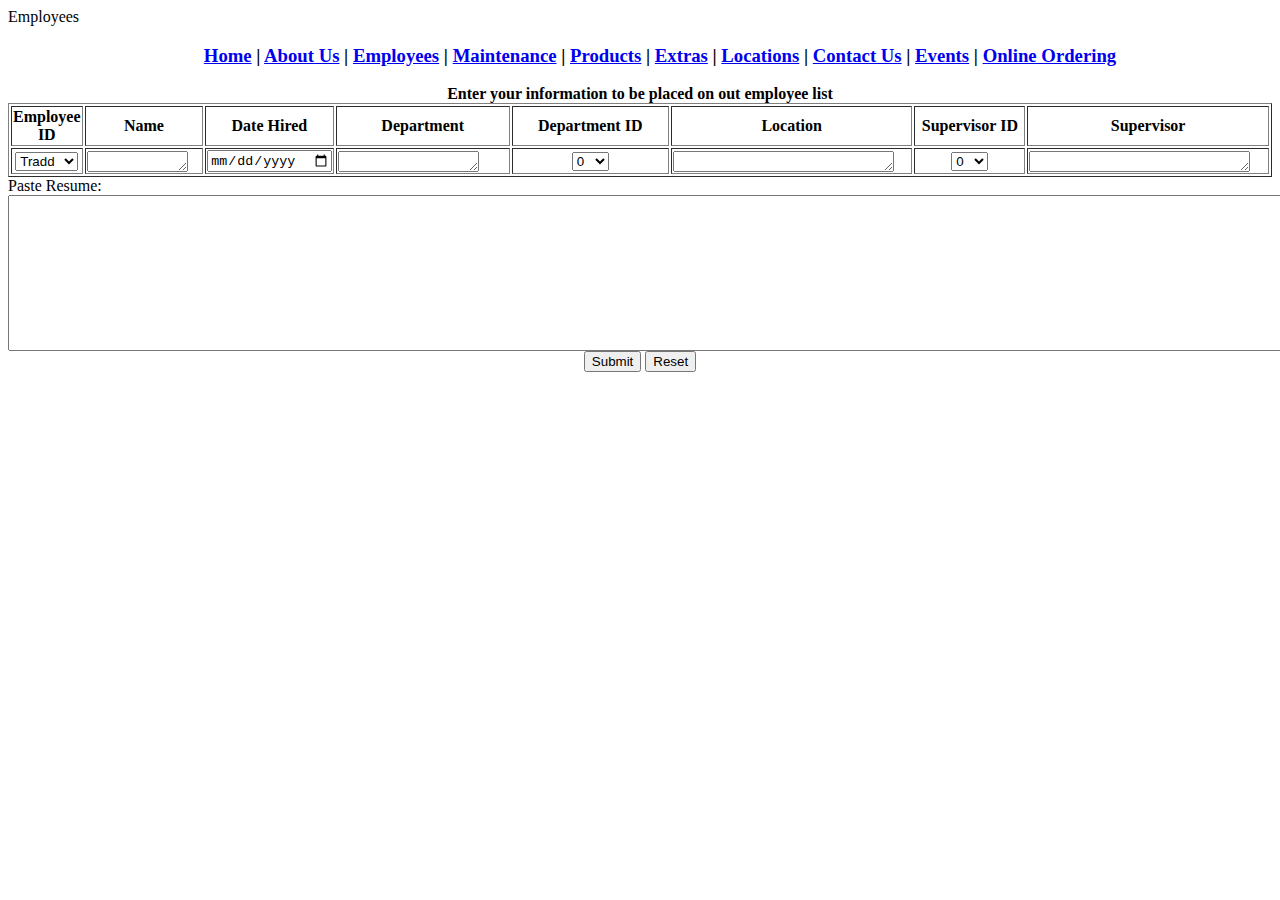
<file: thefamily.html>
<html> 
	<head> Employees </head>
	
	<menu>
		<h3>
			<center>
				<a href="index.html">Home</a> | 
				<a href="about.html">About Us</a> |
				<a href="thefamily.html">Employees</a> |
				<a href="maintenance.html">Maintenance</a> |
				<a href="products.html">Products</a> |
				<a href="extras.html">Extras</a> |
				<a href="locations.html">Locations</a> |
				<a href="contact.html">Contact Us</a> |
				<a href="events.html">Events</a> |
				<a href="order.html">Online Ordering</a> 
			</center>
		</h3>
	</menu>
	
	
	<form action="https://formspree.io/f/xnnzyeye" method="POST">
	<table border =1>
		<caption><b>Enter your information to be placed on out employee list</b></caption>
		
		<thead>
		<tr>
			<th scope="col" width = "5%">Employee ID </th>
			<th scope="col" width = "10%">Name </th>
			<th scope="col">Date Hired</th>
			<th scope="col" width = "15%">Department</th>
			<th scope="col" width = "15%">Department ID</th>
			<th scope="col" width = "20%">Location</th>
			<th scope="col" width = "10%">Supervisor ID</th>
			<th scope="col" width = "20%">Supervisor</th>
		</tr>
		</thead>
		  <tr>
			<td align = "center"><select name="Supervisor">
		  <option value="Tradd">Tradd</option>
		  <option value="Trevor">Trevor</option>
		  <option value="Tanner">Tanner</option>
		  <option value="Pappy">Pappy</option>
		  <option value="Diane">Diane</option>
		  <option value="Jim">Jim</option>
		</select></td>
			<td><textarea name="Name" rows="1" cols="10"></textarea></td>
			<td><input type="date" name="DateHired"></td>
			<td><textarea name="Department" rows="1" cols="15"></textarea></td>
			<td align = "center"><select name="DepartmentID">
		  <option value="0">0</option>
		  <option value="1">1</option>
		  <option value="2">2</option>
		  <option value="3">3</option>
		  <option value="4">4</option>
		  <option value="5">5</option>
		  <option value="6">6</option>
		  <option value="7">7</option>
		  <option value="8">8</option>
		  <option value="9">9</option>
		  <option value="10">10</option>
		</select></textarea></td>
			<td><textarea name="loc" rows="1" cols="25"></textarea></td>
			<td  align = "center"><select name="SupervisorID">
		  <option value="0">0</option>
		  <option value="1">1</option>
		  <option value="2">2</option>
		  <option value="3">3</option>
		  <option value="4">4</option>
		  <option value="5">5</option>
		  <option value="6">6</option>
		  <option value="7">7</option>
		  <option value="8">8</option>
		  <option value="9">9</option>
		  <option value="10">10</option>
		</select></td>
			<td><textarea name="Supervisor" rows="1" cols="25"></textarea></td>
		  </tr>
		  
</table>
<td><label>Paste Resume:</label><textarea name="loc" rows="10" cols="175"></textarea></td>
<table>

</table>
<center>
      <input type="submit" value="Submit">
      <input type="reset" value="Reset">
    </center>
</html>
</file>
<file: styles/fusionStyles.css>
/* step 2 *WORKING?* */
body {
	background-color: #f2efea;
} 

/* 4a-- hX background and font *WORKING?* */
hX {
	background-color: #​d7e1f2; font-weight: bold; color: #1f2123;
}

/* 4b-- "dish" class formatting *WORKING* */
.dish {
	background-color:  rgb(247, 185, 86); padding: 10px; margin: 10px; border-style: dashed; border-color: green; border-width: 2px;
}

/* 4c-- header and footer formatting *WORKING?* */
header, footer {
	background-color:  #bc8e43;
}

/* 4d-- footer font size *FOOTER SIZE NOT WORKING?* */
footer {
	font-size: .5rem;
}

/* 4e-- navigation bar background color *TEXT COLOR NOT WORKING?* */
menu {
	background-color:  #474644; color: white;
}
a:link { 
    color: white;
}
/* 4f-- Use a context selector to make all li list items WITHIN the navigation element show with no bullets *HAVE NOT STARTED...NOT WORKING**/
 
 
/* 4g-- location list bullets *BULLETS NOT WORKING* */
#bullet {
	url(“../images/arrow.gif”)
}

/* 4h-- "dish" class border *NOT WORKING* */
.dish {
	border-radius: 25px;
}

/* 4i-- hX inside "dish" class formatting *WORKING?* */
.dish hX {
	font-style: italic;
}

/* 4j-- visited link set to green *WORKING?* */
a:visited {
    color: green;
}

/* 4k-- visited link inside navigation bar to orange no underline *WORKING...NO UNDERLING OPTIONAL BUT PREFERRED* */
h3 a:visited {
    color: orange;
	}

/* 4l-- Use a context and class selector to make all the “more details” text inside a “dish” div show up in red text. *WORKING?* */
.dish h6 {
	color: red;
}

/* 4m-- Use a class selector to style all the “this page coming soon” paragraphs with orange italic text. Use class name “underConstruction” *WORKING!* */
.underConstruction {
	color: orange; font-style: italic;
}

/* style table*/
table, th, td {
   border: 1px solid black;
}


tbody tr:nth-child(){
	background-color:orange;
}
tbody tr:nth-child(odd){
	background-color:silver;
}
tbody tr:hover{
	background-color:blue;
}
</file>
